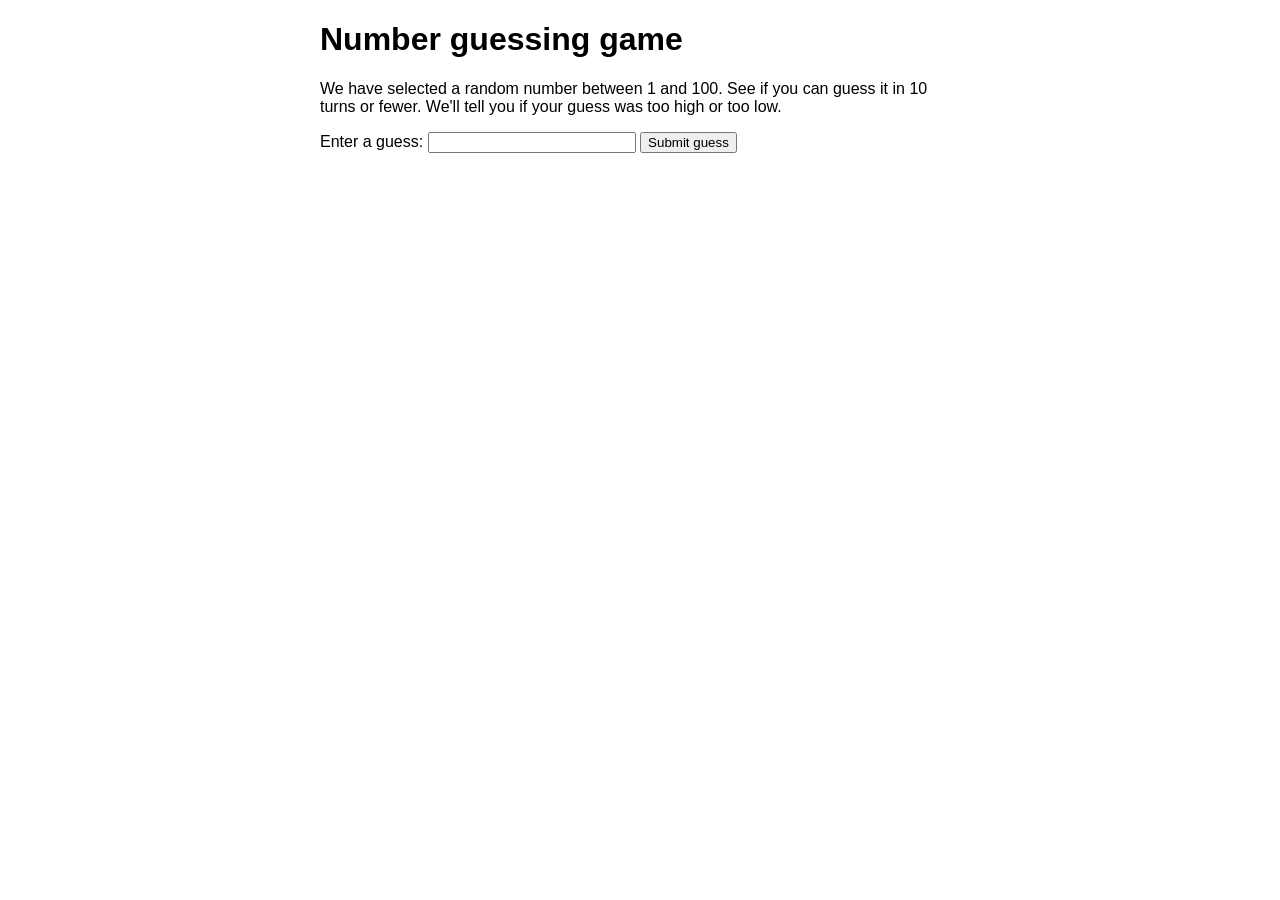
<file: java-Example/index.html>
<!DOCTYPE html>
<html lang="en-US">
<head>
  <meta charset="utf-8">

  <title>Number guessing game</title>

  <style>
    html {
      font-family: sans-serif;
    }

    body {
      width: 50%;
      max-width: 800px;
      min-width: 480px;
      margin: 0 auto;
    }

    .form input[type="number"] {
      width: 200px;
    }

    .lastResult {
      color: white;
      padding: 3px;
    }
  </style>
</head>

<body>
  <h1>Number guessing game</h1>

  <p>
    We have selected a random number between 1 and 100.
    See if you can guess it in 10 turns or fewer.
    We'll tell you if your guess was too high or too low.
  </p>

  <div class="form">
    <label for="guessField">Enter a guess: </label>
    <input
      type="number"
      min="1"
      max="100"
      required
      id="guessField"
      class="guessField" />

    <input
      type="submit"
      value="Submit guess"
      class="guessSubmit" />
  </div>

  <div class="resultParas">
    <p class="guesses"></p>
    <p class="lastResult"></p>
    <p class="lowOrHi"></p>
  </div>

  <script>
    let randomnumber = Math.floor(Math.random() * 100) + 1;
    const guesses = document.querySelector('.guesses');
    const lastResult = document.querySelector('.lastResult');
    const lowOrHi = document.querySelector('.lowOrHi');
    const guessSubmit = document.querySelector('.guessSubmit');
    const guessField = document.querySelector('.guessField');
    let guessCount = 1;
    let resetButton;
    guessSubmit.addEventListener('click', checkGuess);
    function checkGuess() {
      const userGuess = Number(guessField.value);
      if (guessCount === 1) {
        guesses.textContent = 'Previous guesses: ';
      }
      guesses.textContent += userGuess + ' ';
      if (userGuess === randomnumber) {
        lastResult.textContent = 'Congratulations! You got it right!';
        lastResult.style.backgroundColor = 'green';
        lowOrHi.textContent = '';
        setGameOver();
      }
      else if (guessCount === 10) {
        lastResult.textContent = '!!!GAME OVER!!!';
        lastResult.style.backgroundColor = 'red';
        lowOrHi.textContent = '';
        setGameOver();
      } 
      else {
        lastResult.textContent = 'Wrong!';
        lastResult.style.backgroundColor = 'red';
        if (userGuess < randomnumber)
        {
          lowOrHi.textContent = 'Last guess was too low!';
         }
         else 
         {
          lowOrHi.textContent = 'Last guess was too high!';
        }
      }
      guessCount++;
      guessField.value = '';
      guessField.focus();
    }

    function setGameOver() {
      guessField.disabled = true;
      guessSubmit.disabled = true;
      resetButton = document.createElement('button');
      resetButton.textContent = 'Start new game';
      document.body.appendChild(resetButton);
      resetButton.addEventListener('click', resetGame);
    }

    function resetGame() {
      guessCount = 1;
      const resetParas = document.querySelectorAll('.resultParas p');
      for (const resetPara of resetParas) {
        resetPara.textContent = '';
      }
      resetButton.parentNode.removeChild(resetButton);
      guessField.disabled = false;
      guessSubmit.disabled = false;
      guessField.value = '';
      guessField.focus();
      lastResult.style.backgroundColor = 'white';
      randomnumber = Math.floor(Math.random() * 100) + 1;
    }
  </script>
</body>
</html>
</file>
